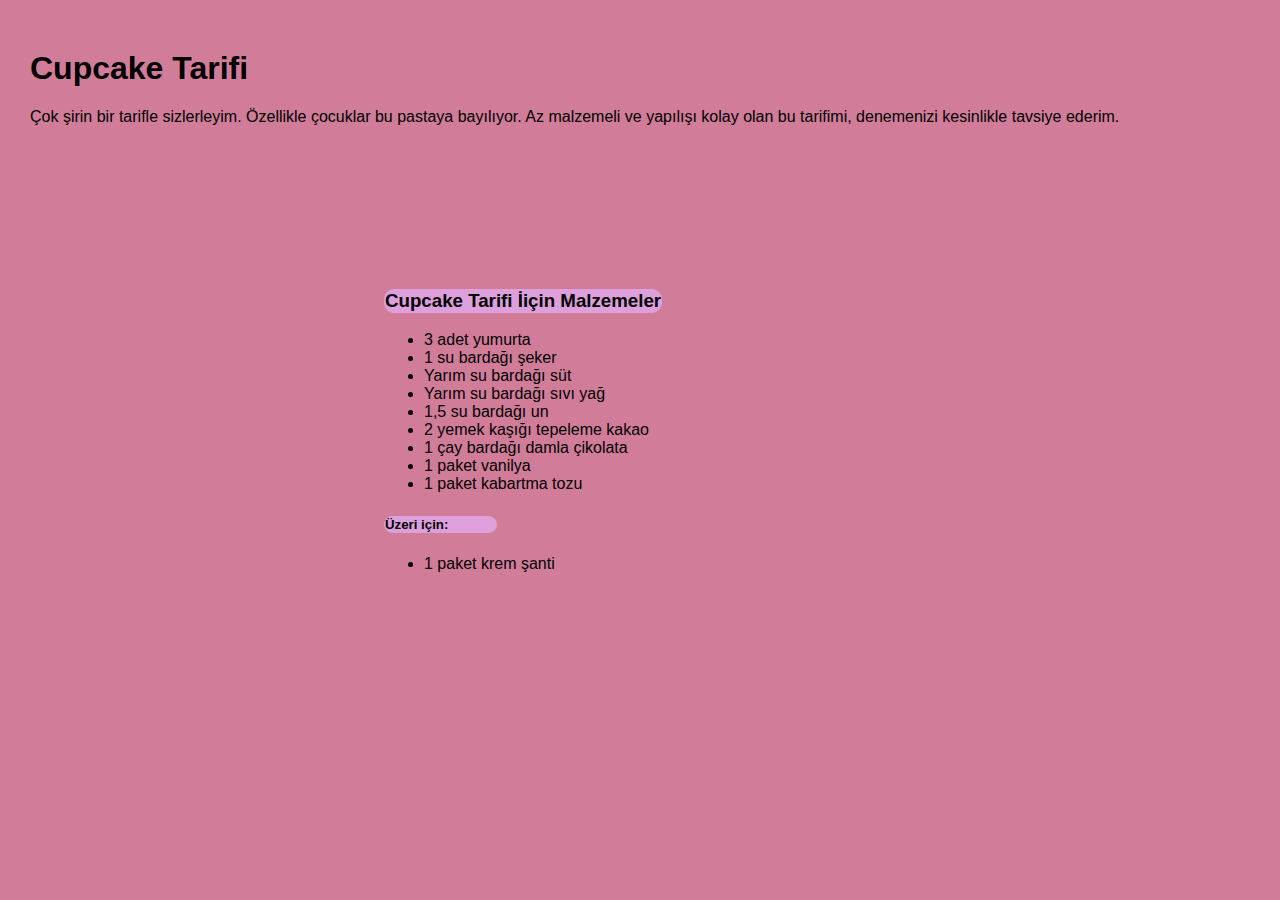
<file: index.html>
<!DOCTYPE html>
<html lang="en">
<head>
    <meta charset="UTF-8">
    <meta http-equiv="X-UA-Compatible" content="IE=edge">
    <meta name="viewport" content="width=device-width, initial-scale=1.0">
    <title>Cupcake</title>
    <link rel="stylesheet" href="index.css">
</head>
<body>
    <header><h1>Cupcake Tarifi</h1></header>
    <section>
        <article>
            <p>Çok şirin bir tarifle sizlerleyim. Özellikle çocuklar bu pastaya bayılıyor. Az malzemeli ve yapılışı kolay olan bu tarifimi, denemenizi kesinlikle tavsiye ederim.</p>
            <div id="tarıf">
                <h3 class="malzemeler">Cupcake Tarifi İiçin Malzemeler</h3> 
            <ul>
                <li>3 adet yumurta</li>
                <li>1 su bardağı şeker</li>
                <li>Yarım su bardağı süt</li>
                <li>Yarım su bardağı sıvı yağ</li>
                <li>1,5 su bardağı un</li>
                <li>2 yemek kaşığı tepeleme kakao</li>
                <li>1 çay bardağı damla çikolata</li>
                <li>1 paket vanilya</li>
                <li>1 paket kabartma tozu</li>
            </ul>
                <h5 class="uzeri">Üzeri için: </h5>
                <ul>
                    <li>1 paket krem şanti</li>
                </ul>
            </div>
        </article>
    </section>
</body>
</html>
</file>
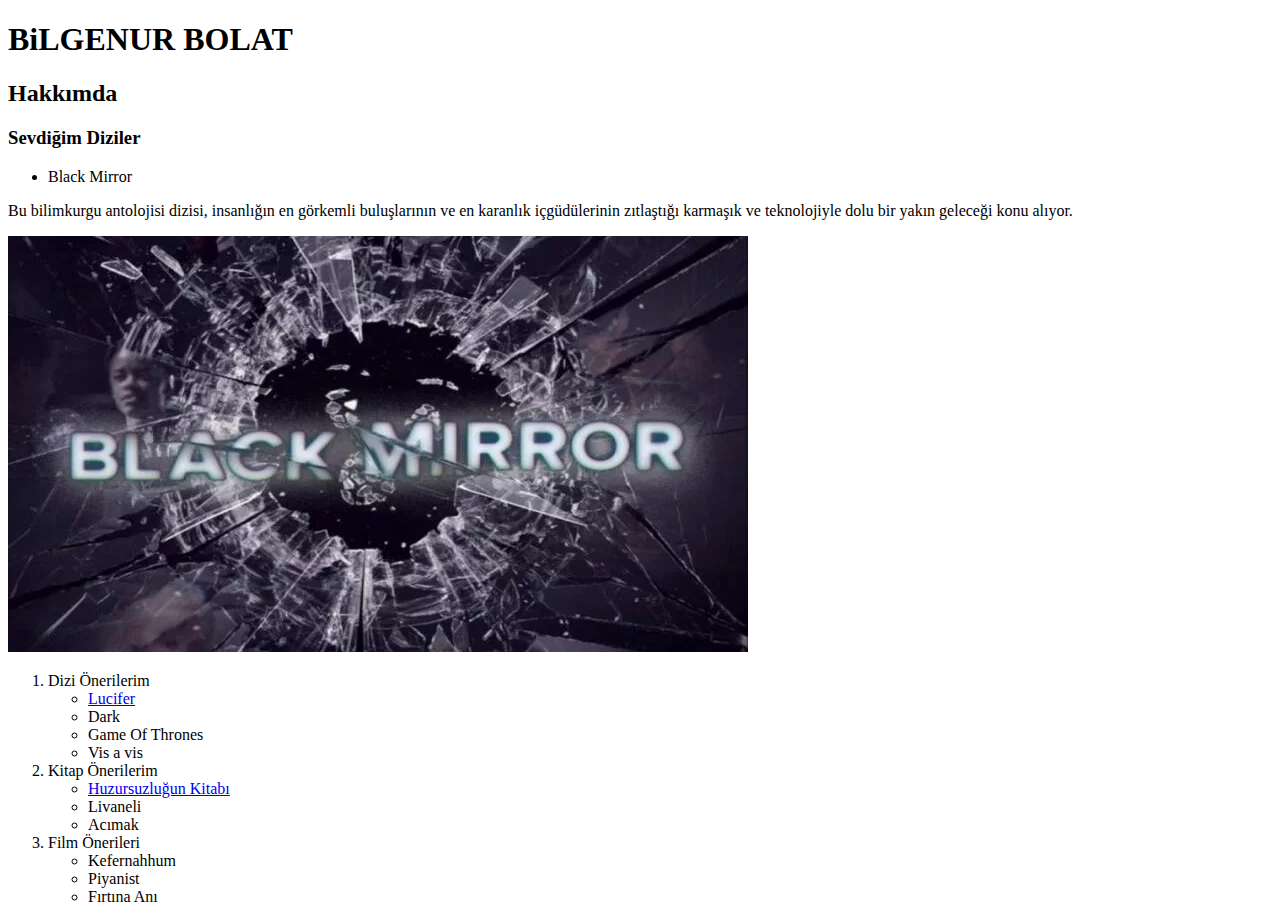
<file: project1/index.html>
<!DOCTYPE html>
<html lang="en">
<head>
    <meta charset="UTF-8">
    <meta http-equiv="X-UA-Compatible" content="IE=edge">
    <meta name="viewport" content="width=device-width, initial-scale=1.0">
    <title>Document</title>
</head>
<body>
    <h1>BiLGENUR BOLAT</h1>
    <H2>Hakkımda</H2>
    <h3>Sevdiğim Diziler</h3>
    <p> <ul><li>Black Mirror</li></ul>Bu bilimkurgu antolojisi dizisi, insanlığın en görkemli buluşlarının ve en karanlık içgüdülerinin zıtlaştığı karmaşık ve teknolojiyle dolu bir yakın geleceği konu alıyor.</p>
    <img src="black-mirror.webp" alt="black mirror">
    <ol> <li> Dizi Önerilerim</li>
        <ul> 
            <li>  
                <a href="https://www.imdb.com/title/tt4052886/">Lucifer</a> 
            </li>
            <li>Dark</li>
            <li>Game Of Thrones</li>
            <li>Vis a vis</li>
            </ul>
        <li> Kitap Önerilerim</li>
   <ul> 
        <li>  
            <a href="https://www.goodreads.com/tr/book/show/45974.The_Book_of_Disquiet">Huzursuzluğun Kitabı</a>  </li>
        <li>Livaneli</li>
        <li>Acımak</li>
        

    </ul>
    <li>Film Önerileri</li>
    <ul>
        <li>Kefernahhum</li>
        <li>Piyanist</li>
        <li>Fırtına Anı</li>
    </ul>
    

    </ol>
    

    
</body>
</html>
</file>
<file: index.css>
body{
    background-color: rgb(209, 125, 153);
    font-family: Verdana, Geneva, Tahoma, sans-serif;
    margin-top: 50px;
    margin-left: 30px;
}
#tarıf{
    position:absolute ;
    top: 30%;
    left:30%;
}
.malzemeler{
    border: 1px solid plum;
    background-color: plum;
    border-radius: 10px ;
   
}
.uzeri{
    border: 1px solid plum;
    background-color: plum;
    border-radius: 10px;
    width: 40%;
    
}
</file>
